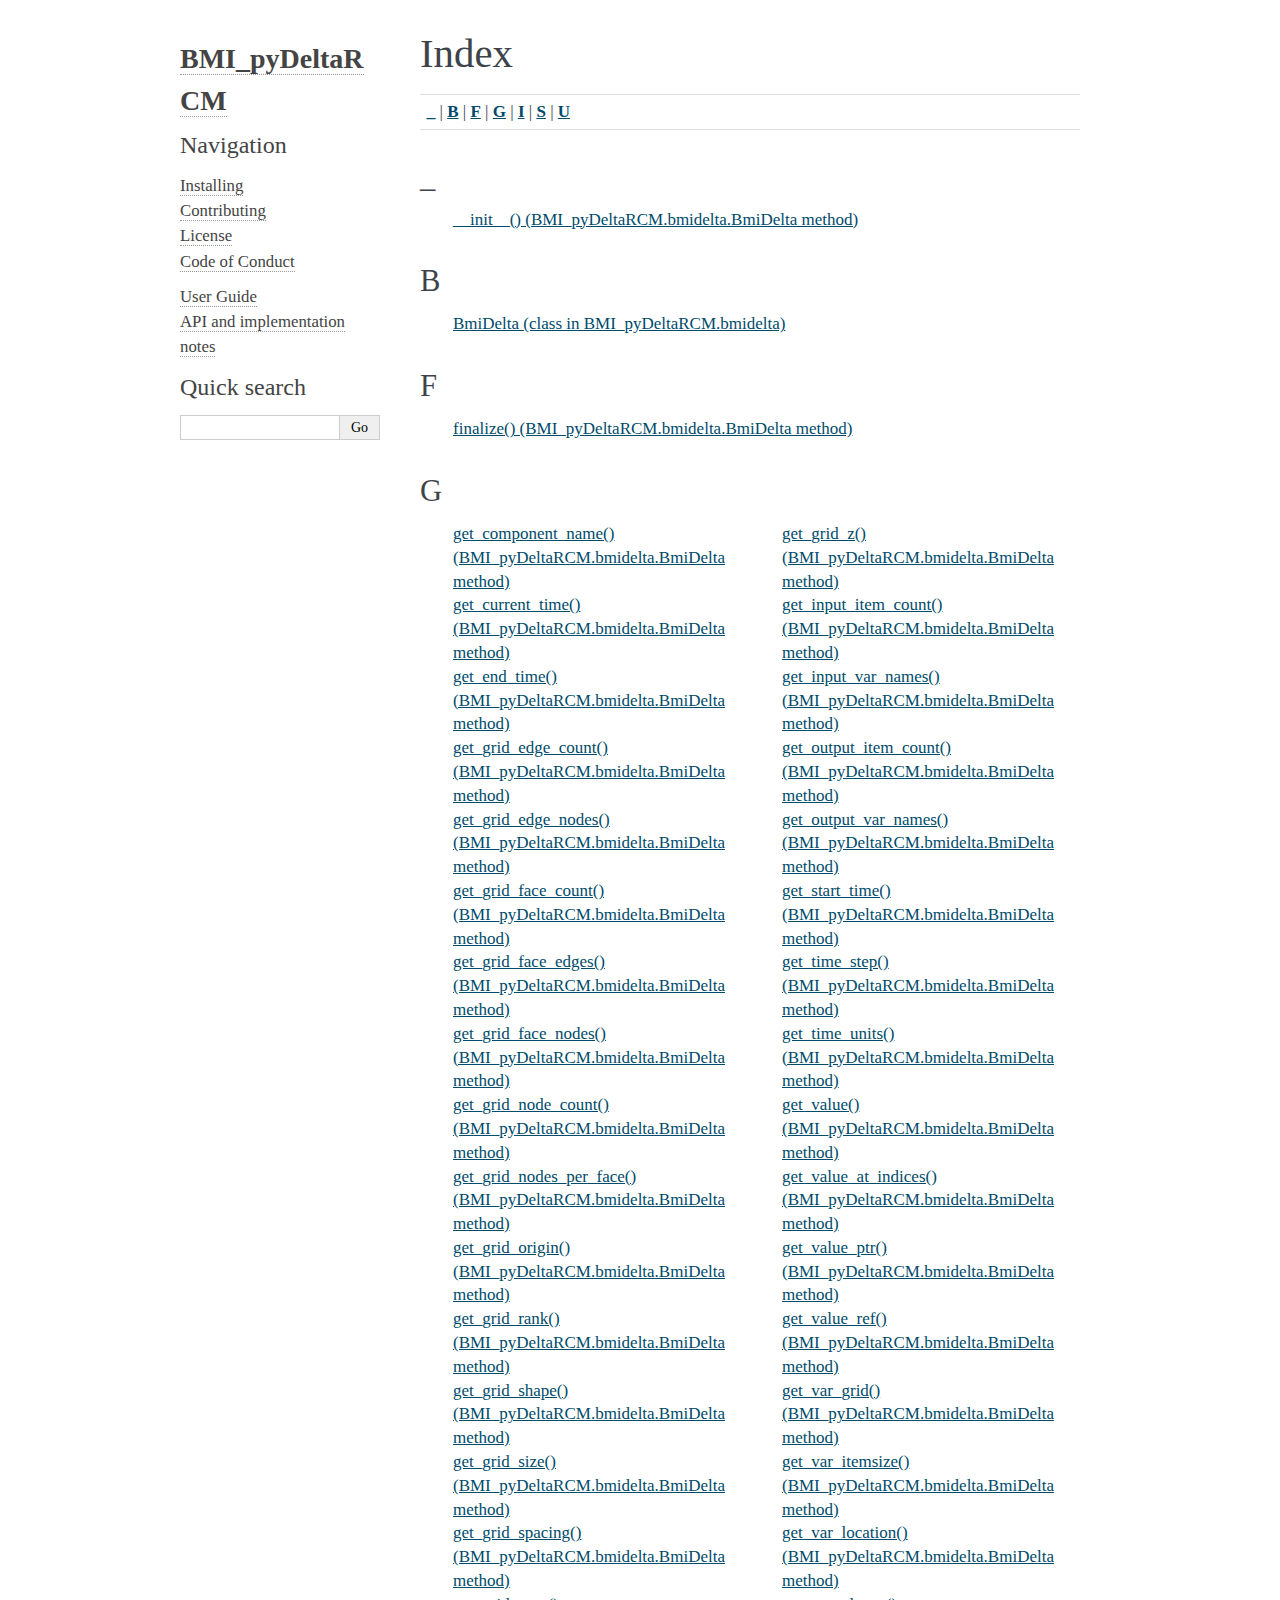
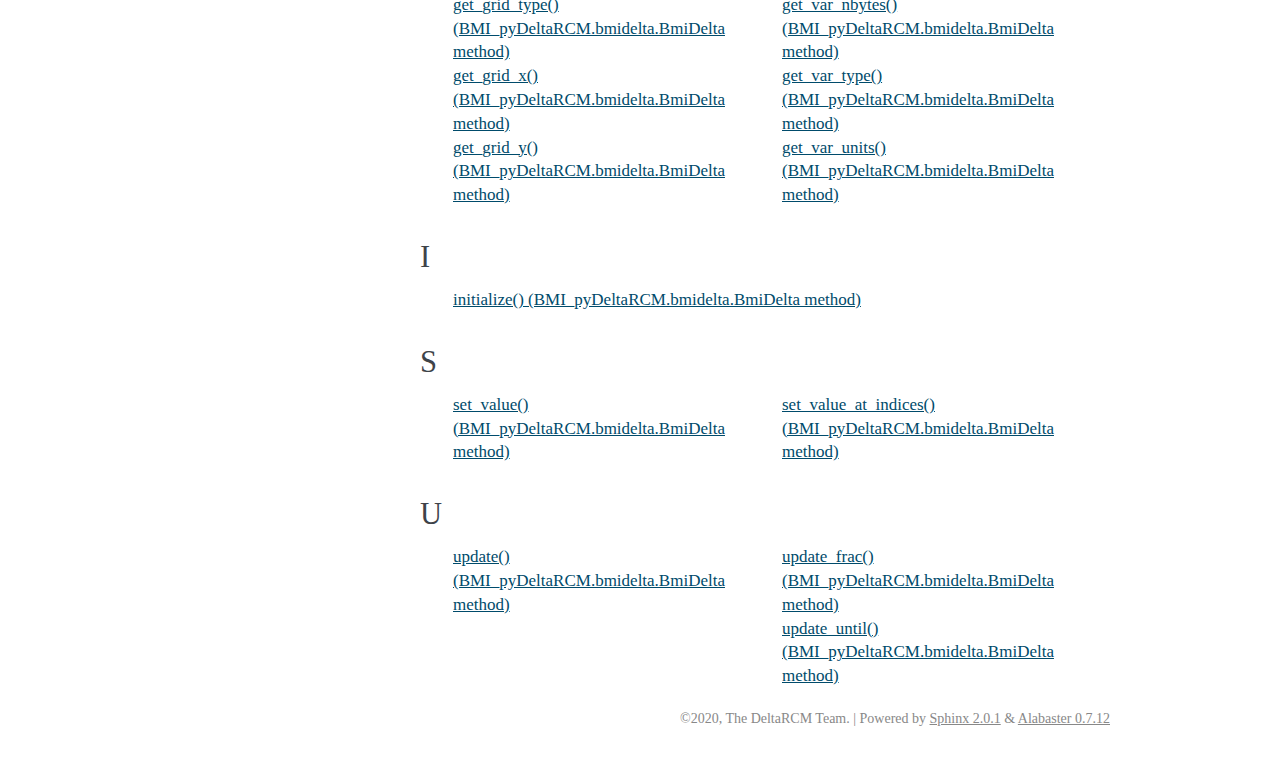
<file: genindex.html>
<!DOCTYPE html>

<html xmlns="http://www.w3.org/1999/xhtml">
  <head>
    <meta charset="utf-8" />
    <title>Index &#8212; BMI_pyDeltaRCM 0.1.1 documentation</title>
    <link rel="stylesheet" href="_static/alabaster.css" type="text/css" />
    <link rel="stylesheet" href="_static/pygments.css" type="text/css" />
    <link rel="stylesheet" type="text/css" href="_static/graphviz.css" />
    <link rel="stylesheet" type="text/css" href="_static/plot_directive.css" />
    <script type="text/javascript" id="documentation_options" data-url_root="./" src="_static/documentation_options.js"></script>
    <script type="text/javascript" src="_static/jquery.js"></script>
    <script type="text/javascript" src="_static/underscore.js"></script>
    <script type="text/javascript" src="_static/doctools.js"></script>
    <script type="text/javascript" src="_static/language_data.js"></script>
    <link rel="index" title="Index" href="#" />
    <link rel="search" title="Search" href="search.html" />
   
  <link rel="stylesheet" href="_static/custom.css" type="text/css" />
  
  
  <meta name="viewport" content="width=device-width, initial-scale=0.9, maximum-scale=0.9" />

  </head><body>
  

    <div class="document">
      <div class="documentwrapper">
        <div class="bodywrapper">
          

          <div class="body" role="main">
            

<h1 id="index">Index</h1>

<div class="genindex-jumpbox">
 <a href="#_"><strong>_</strong></a>
 | <a href="#B"><strong>B</strong></a>
 | <a href="#F"><strong>F</strong></a>
 | <a href="#G"><strong>G</strong></a>
 | <a href="#I"><strong>I</strong></a>
 | <a href="#S"><strong>S</strong></a>
 | <a href="#U"><strong>U</strong></a>
 
</div>
<h2 id="_">_</h2>
<table style="width: 100%" class="indextable genindextable"><tr>
  <td style="width: 33%; vertical-align: top;"><ul>
      <li><a href="reference.html#BMI_pyDeltaRCM.bmidelta.BmiDelta.__init__">__init__() (BMI_pyDeltaRCM.bmidelta.BmiDelta method)</a>
</li>
  </ul></td>
</tr></table>

<h2 id="B">B</h2>
<table style="width: 100%" class="indextable genindextable"><tr>
  <td style="width: 33%; vertical-align: top;"><ul>
      <li><a href="reference.html#BMI_pyDeltaRCM.bmidelta.BmiDelta">BmiDelta (class in BMI_pyDeltaRCM.bmidelta)</a>
</li>
  </ul></td>
</tr></table>

<h2 id="F">F</h2>
<table style="width: 100%" class="indextable genindextable"><tr>
  <td style="width: 33%; vertical-align: top;"><ul>
      <li><a href="reference.html#BMI_pyDeltaRCM.bmidelta.BmiDelta.finalize">finalize() (BMI_pyDeltaRCM.bmidelta.BmiDelta method)</a>
</li>
  </ul></td>
</tr></table>

<h2 id="G">G</h2>
<table style="width: 100%" class="indextable genindextable"><tr>
  <td style="width: 33%; vertical-align: top;"><ul>
      <li><a href="reference.html#BMI_pyDeltaRCM.bmidelta.BmiDelta.get_component_name">get_component_name() (BMI_pyDeltaRCM.bmidelta.BmiDelta method)</a>
</li>
      <li><a href="reference.html#BMI_pyDeltaRCM.bmidelta.BmiDelta.get_current_time">get_current_time() (BMI_pyDeltaRCM.bmidelta.BmiDelta method)</a>
</li>
      <li><a href="reference.html#BMI_pyDeltaRCM.bmidelta.BmiDelta.get_end_time">get_end_time() (BMI_pyDeltaRCM.bmidelta.BmiDelta method)</a>
</li>
      <li><a href="reference.html#BMI_pyDeltaRCM.bmidelta.BmiDelta.get_grid_edge_count">get_grid_edge_count() (BMI_pyDeltaRCM.bmidelta.BmiDelta method)</a>
</li>
      <li><a href="reference.html#BMI_pyDeltaRCM.bmidelta.BmiDelta.get_grid_edge_nodes">get_grid_edge_nodes() (BMI_pyDeltaRCM.bmidelta.BmiDelta method)</a>
</li>
      <li><a href="reference.html#BMI_pyDeltaRCM.bmidelta.BmiDelta.get_grid_face_count">get_grid_face_count() (BMI_pyDeltaRCM.bmidelta.BmiDelta method)</a>
</li>
      <li><a href="reference.html#BMI_pyDeltaRCM.bmidelta.BmiDelta.get_grid_face_edges">get_grid_face_edges() (BMI_pyDeltaRCM.bmidelta.BmiDelta method)</a>
</li>
      <li><a href="reference.html#BMI_pyDeltaRCM.bmidelta.BmiDelta.get_grid_face_nodes">get_grid_face_nodes() (BMI_pyDeltaRCM.bmidelta.BmiDelta method)</a>
</li>
      <li><a href="reference.html#BMI_pyDeltaRCM.bmidelta.BmiDelta.get_grid_node_count">get_grid_node_count() (BMI_pyDeltaRCM.bmidelta.BmiDelta method)</a>
</li>
      <li><a href="reference.html#BMI_pyDeltaRCM.bmidelta.BmiDelta.get_grid_nodes_per_face">get_grid_nodes_per_face() (BMI_pyDeltaRCM.bmidelta.BmiDelta method)</a>
</li>
      <li><a href="reference.html#BMI_pyDeltaRCM.bmidelta.BmiDelta.get_grid_origin">get_grid_origin() (BMI_pyDeltaRCM.bmidelta.BmiDelta method)</a>
</li>
      <li><a href="reference.html#BMI_pyDeltaRCM.bmidelta.BmiDelta.get_grid_rank">get_grid_rank() (BMI_pyDeltaRCM.bmidelta.BmiDelta method)</a>
</li>
      <li><a href="reference.html#BMI_pyDeltaRCM.bmidelta.BmiDelta.get_grid_shape">get_grid_shape() (BMI_pyDeltaRCM.bmidelta.BmiDelta method)</a>
</li>
      <li><a href="reference.html#BMI_pyDeltaRCM.bmidelta.BmiDelta.get_grid_size">get_grid_size() (BMI_pyDeltaRCM.bmidelta.BmiDelta method)</a>
</li>
      <li><a href="reference.html#BMI_pyDeltaRCM.bmidelta.BmiDelta.get_grid_spacing">get_grid_spacing() (BMI_pyDeltaRCM.bmidelta.BmiDelta method)</a>
</li>
      <li><a href="reference.html#BMI_pyDeltaRCM.bmidelta.BmiDelta.get_grid_type">get_grid_type() (BMI_pyDeltaRCM.bmidelta.BmiDelta method)</a>
</li>
      <li><a href="reference.html#BMI_pyDeltaRCM.bmidelta.BmiDelta.get_grid_x">get_grid_x() (BMI_pyDeltaRCM.bmidelta.BmiDelta method)</a>
</li>
      <li><a href="reference.html#BMI_pyDeltaRCM.bmidelta.BmiDelta.get_grid_y">get_grid_y() (BMI_pyDeltaRCM.bmidelta.BmiDelta method)</a>
</li>
  </ul></td>
  <td style="width: 33%; vertical-align: top;"><ul>
      <li><a href="reference.html#BMI_pyDeltaRCM.bmidelta.BmiDelta.get_grid_z">get_grid_z() (BMI_pyDeltaRCM.bmidelta.BmiDelta method)</a>
</li>
      <li><a href="reference.html#BMI_pyDeltaRCM.bmidelta.BmiDelta.get_input_item_count">get_input_item_count() (BMI_pyDeltaRCM.bmidelta.BmiDelta method)</a>
</li>
      <li><a href="reference.html#BMI_pyDeltaRCM.bmidelta.BmiDelta.get_input_var_names">get_input_var_names() (BMI_pyDeltaRCM.bmidelta.BmiDelta method)</a>
</li>
      <li><a href="reference.html#BMI_pyDeltaRCM.bmidelta.BmiDelta.get_output_item_count">get_output_item_count() (BMI_pyDeltaRCM.bmidelta.BmiDelta method)</a>
</li>
      <li><a href="reference.html#BMI_pyDeltaRCM.bmidelta.BmiDelta.get_output_var_names">get_output_var_names() (BMI_pyDeltaRCM.bmidelta.BmiDelta method)</a>
</li>
      <li><a href="reference.html#BMI_pyDeltaRCM.bmidelta.BmiDelta.get_start_time">get_start_time() (BMI_pyDeltaRCM.bmidelta.BmiDelta method)</a>
</li>
      <li><a href="reference.html#BMI_pyDeltaRCM.bmidelta.BmiDelta.get_time_step">get_time_step() (BMI_pyDeltaRCM.bmidelta.BmiDelta method)</a>
</li>
      <li><a href="reference.html#BMI_pyDeltaRCM.bmidelta.BmiDelta.get_time_units">get_time_units() (BMI_pyDeltaRCM.bmidelta.BmiDelta method)</a>
</li>
      <li><a href="reference.html#BMI_pyDeltaRCM.bmidelta.BmiDelta.get_value">get_value() (BMI_pyDeltaRCM.bmidelta.BmiDelta method)</a>
</li>
      <li><a href="reference.html#BMI_pyDeltaRCM.bmidelta.BmiDelta.get_value_at_indices">get_value_at_indices() (BMI_pyDeltaRCM.bmidelta.BmiDelta method)</a>
</li>
      <li><a href="reference.html#BMI_pyDeltaRCM.bmidelta.BmiDelta.get_value_ptr">get_value_ptr() (BMI_pyDeltaRCM.bmidelta.BmiDelta method)</a>
</li>
      <li><a href="reference.html#BMI_pyDeltaRCM.bmidelta.BmiDelta.get_value_ref">get_value_ref() (BMI_pyDeltaRCM.bmidelta.BmiDelta method)</a>
</li>
      <li><a href="reference.html#BMI_pyDeltaRCM.bmidelta.BmiDelta.get_var_grid">get_var_grid() (BMI_pyDeltaRCM.bmidelta.BmiDelta method)</a>
</li>
      <li><a href="reference.html#BMI_pyDeltaRCM.bmidelta.BmiDelta.get_var_itemsize">get_var_itemsize() (BMI_pyDeltaRCM.bmidelta.BmiDelta method)</a>
</li>
      <li><a href="reference.html#BMI_pyDeltaRCM.bmidelta.BmiDelta.get_var_location">get_var_location() (BMI_pyDeltaRCM.bmidelta.BmiDelta method)</a>
</li>
      <li><a href="reference.html#BMI_pyDeltaRCM.bmidelta.BmiDelta.get_var_nbytes">get_var_nbytes() (BMI_pyDeltaRCM.bmidelta.BmiDelta method)</a>
</li>
      <li><a href="reference.html#BMI_pyDeltaRCM.bmidelta.BmiDelta.get_var_type">get_var_type() (BMI_pyDeltaRCM.bmidelta.BmiDelta method)</a>
</li>
      <li><a href="reference.html#BMI_pyDeltaRCM.bmidelta.BmiDelta.get_var_units">get_var_units() (BMI_pyDeltaRCM.bmidelta.BmiDelta method)</a>
</li>
  </ul></td>
</tr></table>

<h2 id="I">I</h2>
<table style="width: 100%" class="indextable genindextable"><tr>
  <td style="width: 33%; vertical-align: top;"><ul>
      <li><a href="reference.html#BMI_pyDeltaRCM.bmidelta.BmiDelta.initialize">initialize() (BMI_pyDeltaRCM.bmidelta.BmiDelta method)</a>
</li>
  </ul></td>
</tr></table>

<h2 id="S">S</h2>
<table style="width: 100%" class="indextable genindextable"><tr>
  <td style="width: 33%; vertical-align: top;"><ul>
      <li><a href="reference.html#BMI_pyDeltaRCM.bmidelta.BmiDelta.set_value">set_value() (BMI_pyDeltaRCM.bmidelta.BmiDelta method)</a>
</li>
  </ul></td>
  <td style="width: 33%; vertical-align: top;"><ul>
      <li><a href="reference.html#BMI_pyDeltaRCM.bmidelta.BmiDelta.set_value_at_indices">set_value_at_indices() (BMI_pyDeltaRCM.bmidelta.BmiDelta method)</a>
</li>
  </ul></td>
</tr></table>

<h2 id="U">U</h2>
<table style="width: 100%" class="indextable genindextable"><tr>
  <td style="width: 33%; vertical-align: top;"><ul>
      <li><a href="reference.html#BMI_pyDeltaRCM.bmidelta.BmiDelta.update">update() (BMI_pyDeltaRCM.bmidelta.BmiDelta method)</a>
</li>
  </ul></td>
  <td style="width: 33%; vertical-align: top;"><ul>
      <li><a href="reference.html#BMI_pyDeltaRCM.bmidelta.BmiDelta.update_frac">update_frac() (BMI_pyDeltaRCM.bmidelta.BmiDelta method)</a>
</li>
      <li><a href="reference.html#BMI_pyDeltaRCM.bmidelta.BmiDelta.update_until">update_until() (BMI_pyDeltaRCM.bmidelta.BmiDelta method)</a>
</li>
  </ul></td>
</tr></table>



          </div>
          
        </div>
      </div>
      <div class="sphinxsidebar" role="navigation" aria-label="main navigation">
        <div class="sphinxsidebarwrapper">
<h1 class="logo"><a href="index.html">BMI_pyDeltaRCM</a></h1>








<h3>Navigation</h3>
<ul>
<li class="toctree-l1"><a class="reference internal" href="meta/installing.html">Installing</a></li>
<li class="toctree-l1"><a class="reference internal" href="meta/contributing.html">Contributing</a></li>
<li class="toctree-l1"><a class="reference internal" href="meta/license.html">License</a></li>
<li class="toctree-l1"><a class="reference internal" href="meta/conduct.html">Code of Conduct</a></li>
</ul>
<ul>
<li class="toctree-l1"><a class="reference internal" href="userguide.html">User Guide</a></li>
<li class="toctree-l1"><a class="reference internal" href="reference.html">API and implementation notes</a></li>
</ul>

<div class="relations">
<h3>Related Topics</h3>
<ul>
  <li><a href="index.html">Documentation overview</a><ul>
  </ul></li>
</ul>
</div>
<div id="searchbox" style="display: none" role="search">
  <h3>Quick search</h3>
    <div class="searchformwrapper">
    <form class="search" action="search.html" method="get">
      <input type="text" name="q" />
      <input type="submit" value="Go" />
    </form>
    </div>
</div>
<script type="text/javascript">$('#searchbox').show(0);</script>








        </div>
      </div>
      <div class="clearer"></div>
    </div>
    <div class="footer">
      &copy;2020, The DeltaRCM Team.
      
      |
      Powered by <a href="http://sphinx-doc.org/">Sphinx 2.0.1</a>
      &amp; <a href="https://github.com/bitprophet/alabaster">Alabaster 0.7.12</a>
      
    </div>

    

    
  </body>
</html>
</file>
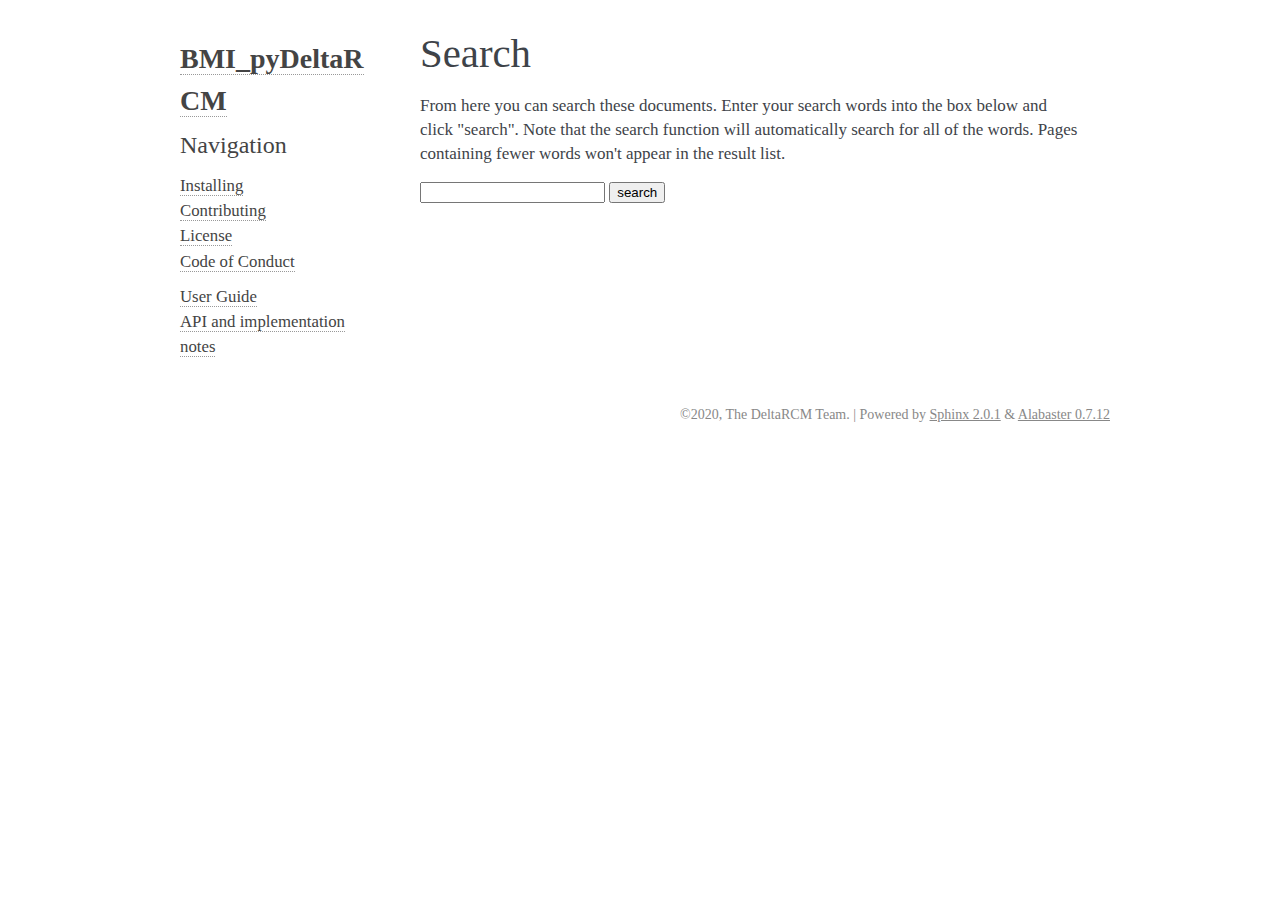
<file: search.html>
<!DOCTYPE html>

<html xmlns="http://www.w3.org/1999/xhtml">
  <head>
    <meta charset="utf-8" />
    <title>Search &#8212; BMI_pyDeltaRCM 0.1.1 documentation</title>
    <link rel="stylesheet" href="_static/alabaster.css" type="text/css" />
    <link rel="stylesheet" href="_static/pygments.css" type="text/css" />
    <link rel="stylesheet" type="text/css" href="_static/graphviz.css" />
    <link rel="stylesheet" type="text/css" href="_static/plot_directive.css" />
    
    <script type="text/javascript" id="documentation_options" data-url_root="./" src="_static/documentation_options.js"></script>
    <script type="text/javascript" src="_static/jquery.js"></script>
    <script type="text/javascript" src="_static/underscore.js"></script>
    <script type="text/javascript" src="_static/doctools.js"></script>
    <script type="text/javascript" src="_static/language_data.js"></script>
    <script type="text/javascript" src="_static/searchtools.js"></script>
    <link rel="index" title="Index" href="genindex.html" />
    <link rel="search" title="Search" href="#" />
  <script type="text/javascript" src="searchindex.js" defer></script>
  
   
  <link rel="stylesheet" href="_static/custom.css" type="text/css" />
  
  
  <meta name="viewport" content="width=device-width, initial-scale=0.9, maximum-scale=0.9" />


  </head><body>
  

    <div class="document">
      <div class="documentwrapper">
        <div class="bodywrapper">
          

          <div class="body" role="main">
            
  <h1 id="search-documentation">Search</h1>
  <div id="fallback" class="admonition warning">
  <script type="text/javascript">$('#fallback').hide();</script>
  <p>
    Please activate JavaScript to enable the search
    functionality.
  </p>
  </div>
  <p>
    From here you can search these documents. Enter your search
    words into the box below and click "search". Note that the search
    function will automatically search for all of the words. Pages
    containing fewer words won't appear in the result list.
  </p>
  <form action="" method="get">
    <input type="text" name="q" value="" />
    <input type="submit" value="search" />
    <span id="search-progress" style="padding-left: 10px"></span>
  </form>
  
  <div id="search-results">
  
  </div>

          </div>
          
        </div>
      </div>
      <div class="sphinxsidebar" role="navigation" aria-label="main navigation">
        <div class="sphinxsidebarwrapper">
<h1 class="logo"><a href="index.html">BMI_pyDeltaRCM</a></h1>








<h3>Navigation</h3>
<ul>
<li class="toctree-l1"><a class="reference internal" href="meta/installing.html">Installing</a></li>
<li class="toctree-l1"><a class="reference internal" href="meta/contributing.html">Contributing</a></li>
<li class="toctree-l1"><a class="reference internal" href="meta/license.html">License</a></li>
<li class="toctree-l1"><a class="reference internal" href="meta/conduct.html">Code of Conduct</a></li>
</ul>
<ul>
<li class="toctree-l1"><a class="reference internal" href="userguide.html">User Guide</a></li>
<li class="toctree-l1"><a class="reference internal" href="reference.html">API and implementation notes</a></li>
</ul>

<div class="relations">
<h3>Related Topics</h3>
<ul>
  <li><a href="index.html">Documentation overview</a><ul>
  </ul></li>
</ul>
</div>








        </div>
      </div>
      <div class="clearer"></div>
    </div>
    <div class="footer">
      &copy;2020, The DeltaRCM Team.
      
      |
      Powered by <a href="http://sphinx-doc.org/">Sphinx 2.0.1</a>
      &amp; <a href="https://github.com/bitprophet/alabaster">Alabaster 0.7.12</a>
      
    </div>

    

    
  </body>
</html>
</file>
<file: _static/alabaster.css>
@import url("basic.css");

/* -- page layout ----------------------------------------------------------- */

body {
    font-family: Georgia, serif;
    font-size: 17px;
    background-color: #fff;
    color: #000;
    margin: 0;
    padding: 0;
}


div.document {
    width: 940px;
    margin: 30px auto 0 auto;
}

div.documentwrapper {
    float: left;
    width: 100%;
}

div.bodywrapper {
    margin: 0 0 0 220px;
}

div.sphinxsidebar {
    width: 220px;
    font-size: 14px;
    line-height: 1.5;
}

hr {
    border: 1px solid #B1B4B6;
}

div.body {
    background-color: #fff;
    color: #3E4349;
    padding: 0 30px 0 30px;
}

div.body > .section {
    text-align: left;
}

div.footer {
    width: 940px;
    margin: 20px auto 30px auto;
    font-size: 14px;
    color: #888;
    text-align: right;
}

div.footer a {
    color: #888;
}

p.caption {
    font-family: inherit;
    font-size: inherit;
}


div.relations {
    display: none;
}


div.sphinxsidebar a {
    color: #444;
    text-decoration: none;
    border-bottom: 1px dotted #999;
}

div.sphinxsidebar a:hover {
    border-bottom: 1px solid #999;
}

div.sphinxsidebarwrapper {
    padding: 18px 10px;
}

div.sphinxsidebarwrapper p.logo {
    padding: 0;
    margin: -10px 0 0 0px;
    text-align: center;
}

div.sphinxsidebarwrapper h1.logo {
    margin-top: -10px;
    text-align: center;
    margin-bottom: 5px;
    text-align: left;
}

div.sphinxsidebarwrapper h1.logo-name {
    margin-top: 0px;
}

div.sphinxsidebarwrapper p.blurb {
    margin-top: 0;
    font-style: normal;
}

div.sphinxsidebar h3,
div.sphinxsidebar h4 {
    font-family: Georgia, serif;
    color: #444;
    font-size: 24px;
    font-weight: normal;
    margin: 0 0 5px 0;
    padding: 0;
}

div.sphinxsidebar h4 {
    font-size: 20px;
}

div.sphinxsidebar h3 a {
    color: #444;
}

div.sphinxsidebar p.logo a,
div.sphinxsidebar h3 a,
div.sphinxsidebar p.logo a:hover,
div.sphinxsidebar h3 a:hover {
    border: none;
}

div.sphinxsidebar p {
    color: #555;
    margin: 10px 0;
}

div.sphinxsidebar ul {
    margin: 10px 0;
    padding: 0;
    color: #000;
}

div.sphinxsidebar ul li.toctree-l1 > a {
    font-size: 120%;
}

div.sphinxsidebar ul li.toctree-l2 > a {
    font-size: 110%;
}

div.sphinxsidebar input {
    border: 1px solid #CCC;
    font-family: Georgia, serif;
    font-size: 1em;
}

div.sphinxsidebar hr {
    border: none;
    height: 1px;
    color: #AAA;
    background: #AAA;

    text-align: left;
    margin-left: 0;
    width: 50%;
}

div.sphinxsidebar .badge {
    border-bottom: none;
}

div.sphinxsidebar .badge:hover {
    border-bottom: none;
}

/* To address an issue with donation coming after search */
div.sphinxsidebar h3.donation {
    margin-top: 10px;
}

/* -- body styles ----------------------------------------------------------- */

a {
    color: #004B6B;
    text-decoration: underline;
}

a:hover {
    color: #6D4100;
    text-decoration: underline;
}

div.body h1,
div.body h2,
div.body h3,
div.body h4,
div.body h5,
div.body h6 {
    font-family: Georgia, serif;
    font-weight: normal;
    margin: 30px 0px 10px 0px;
    padding: 0;
}

div.body h1 { margin-top: 0; padding-top: 0; font-size: 240%; }
div.body h2 { font-size: 180%; }
div.body h3 { font-size: 150%; }
div.body h4 { font-size: 130%; }
div.body h5 { font-size: 100%; }
div.body h6 { font-size: 100%; }

a.headerlink {
    color: #DDD;
    padding: 0 4px;
    text-decoration: none;
}

a.headerlink:hover {
    color: #444;
    background: #EAEAEA;
}

div.body p, div.body dd, div.body li {
    line-height: 1.4em;
}

div.admonition {
    margin: 20px 0px;
    padding: 10px 30px;
    background-color: #EEE;
    border: 1px solid #CCC;
}

div.admonition tt.xref, div.admonition code.xref, div.admonition a tt {
    background-color: #FBFBFB;
    border-bottom: 1px solid #fafafa;
}

div.admonition p.admonition-title {
    font-family: Georgia, serif;
    font-weight: normal;
    font-size: 24px;
    margin: 0 0 10px 0;
    padding: 0;
    line-height: 1;
}

div.admonition p.last {
    margin-bottom: 0;
}

div.highlight {
    background-color: #fff;
}

dt:target, .highlight {
    background: #FAF3E8;
}

div.warning {
    background-color: #FCC;
    border: 1px solid #FAA;
}

div.danger {
    background-color: #FCC;
    border: 1px solid #FAA;
    -moz-box-shadow: 2px 2px 4px #D52C2C;
    -webkit-box-shadow: 2px 2px 4px #D52C2C;
    box-shadow: 2px 2px 4px #D52C2C;
}

div.error {
    background-color: #FCC;
    border: 1px solid #FAA;
    -moz-box-shadow: 2px 2px 4px #D52C2C;
    -webkit-box-shadow: 2px 2px 4px #D52C2C;
    box-shadow: 2px 2px 4px #D52C2C;
}

div.caution {
    background-color: #FCC;
    border: 1px solid #FAA;
}

div.attention {
    background-color: #FCC;
    border: 1px solid #FAA;
}

div.important {
    background-color: #EEE;
    border: 1px solid #CCC;
}

div.note {
    background-color: #EEE;
    border: 1px solid #CCC;
}

div.tip {
    background-color: #EEE;
    border: 1px solid #CCC;
}

div.hint {
    background-color: #EEE;
    border: 1px solid #CCC;
}

div.seealso {
    background-color: #EEE;
    border: 1px solid #CCC;
}

div.topic {
    background-color: #EEE;
}

p.admonition-title {
    display: inline;
}

p.admonition-title:after {
    content: ":";
}

pre, tt, code {
    font-family: 'Consolas', 'Menlo', 'DejaVu Sans Mono', 'Bitstream Vera Sans Mono', monospace;
    font-size: 0.9em;
}

.hll {
    background-color: #FFC;
    margin: 0 -12px;
    padding: 0 12px;
    display: block;
}

img.screenshot {
}

tt.descname, tt.descclassname, code.descname, code.descclassname {
    font-size: 0.95em;
}

tt.descname, code.descname {
    padding-right: 0.08em;
}

img.screenshot {
    -moz-box-shadow: 2px 2px 4px #EEE;
    -webkit-box-shadow: 2px 2px 4px #EEE;
    box-shadow: 2px 2px 4px #EEE;
}

table.docutils {
    border: 1px solid #888;
    -moz-box-shadow: 2px 2px 4px #EEE;
    -webkit-box-shadow: 2px 2px 4px #EEE;
    box-shadow: 2px 2px 4px #EEE;
}

table.docutils td, table.docutils th {
    border: 1px solid #888;
    padding: 0.25em 0.7em;
}

table.field-list, table.footnote {
    border: none;
    -moz-box-shadow: none;
    -webkit-box-shadow: none;
    box-shadow: none;
}

table.footnote {
    margin: 15px 0;
    width: 100%;
    border: 1px solid #EEE;
    background: #FDFDFD;
    font-size: 0.9em;
}

table.footnote + table.footnote {
    margin-top: -15px;
    border-top: none;
}

table.field-list th {
    padding: 0 0.8em 0 0;
}

table.field-list td {
    padding: 0;
}

table.field-list p {
    margin-bottom: 0.8em;
}

/* Cloned from
 * https://github.com/sphinx-doc/sphinx/commit/ef60dbfce09286b20b7385333d63a60321784e68
 */
.field-name {
    -moz-hyphens: manual;
    -ms-hyphens: manual;
    -webkit-hyphens: manual;
    hyphens: manual;
}

table.footnote td.label {
    width: .1px;
    padding: 0.3em 0 0.3em 0.5em;
}

table.footnote td {
    padding: 0.3em 0.5em;
}

dl {
    margin: 0;
    padding: 0;
}

dl dd {
    margin-left: 30px;
}

blockquote {
    margin: 0 0 0 30px;
    padding: 0;
}

ul, ol {
    /* Matches the 30px from the narrow-screen "li > ul" selector below */
    margin: 10px 0 10px 30px;
    padding: 0;
}

pre {
    background: #EEE;
    padding: 7px 30px;
    margin: 15px 0px;
    line-height: 1.3em;
}

div.viewcode-block:target {
    background: #ffd;
}

dl pre, blockquote pre, li pre {
    margin-left: 0;
    padding-left: 30px;
}

tt, code {
    background-color: #ecf0f3;
    color: #222;
    /* padding: 1px 2px; */
}

tt.xref, code.xref, a tt {
    background-color: #FBFBFB;
    border-bottom: 1px solid #fff;
}

a.reference {
    text-decoration: none;
    border-bottom: 1px dotted #004B6B;
}

/* Don't put an underline on images */
a.image-reference, a.image-reference:hover {
    border-bottom: none;
}

a.reference:hover {
    border-bottom: 1px solid #6D4100;
}

a.footnote-reference {
    text-decoration: none;
    font-size: 0.7em;
    vertical-align: top;
    border-bottom: 1px dotted #004B6B;
}

a.footnote-reference:hover {
    border-bottom: 1px solid #6D4100;
}

a:hover tt, a:hover code {
    background: #EEE;
}


@media screen and (max-width: 870px) {

    div.sphinxsidebar {
    	display: none;
    }

    div.document {
       width: 100%;

    }

    div.documentwrapper {
    	margin-left: 0;
    	margin-top: 0;
    	margin-right: 0;
    	margin-bottom: 0;
    }

    div.bodywrapper {
    	margin-top: 0;
    	margin-right: 0;
    	margin-bottom: 0;
    	margin-left: 0;
    }

    ul {
    	margin-left: 0;
    }

	li > ul {
        /* Matches the 30px from the "ul, ol" selector above */
		margin-left: 30px;
	}

    .document {
    	width: auto;
    }

    .footer {
    	width: auto;
    }

    .bodywrapper {
    	margin: 0;
    }

    .footer {
    	width: auto;
    }

    .github {
        display: none;
    }



}



@media screen and (max-width: 875px) {

    body {
        margin: 0;
        padding: 20px 30px;
    }

    div.documentwrapper {
        float: none;
        background: #fff;
    }

    div.sphinxsidebar {
        display: block;
        float: none;
        width: 102.5%;
        margin: 50px -30px -20px -30px;
        padding: 10px 20px;
        background: #333;
        color: #FFF;
    }

    div.sphinxsidebar h3, div.sphinxsidebar h4, div.sphinxsidebar p,
    div.sphinxsidebar h3 a {
        color: #fff;
    }

    div.sphinxsidebar a {
        color: #AAA;
    }

    div.sphinxsidebar p.logo {
        display: none;
    }

    div.document {
        width: 100%;
        margin: 0;
    }

    div.footer {
        display: none;
    }

    div.bodywrapper {
        margin: 0;
    }

    div.body {
        min-height: 0;
        padding: 0;
    }

    .rtd_doc_footer {
        display: none;
    }

    .document {
        width: auto;
    }

    .footer {
        width: auto;
    }

    .footer {
        width: auto;
    }

    .github {
        display: none;
    }
}


/* misc. */

.revsys-inline {
    display: none!important;
}

/* Make nested-list/multi-paragraph items look better in Releases changelog
 * pages. Without this, docutils' magical list fuckery causes inconsistent
 * formatting between different release sub-lists.
 */
div#changelog > div.section > ul > li > p:only-child {
    margin-bottom: 0;
}

/* Hide fugly table cell borders in ..bibliography:: directive output */
table.docutils.citation, table.docutils.citation td, table.docutils.citation th {
  border: none;
  /* Below needed in some edge cases; if not applied, bottom shadows appear */
  -moz-box-shadow: none;
  -webkit-box-shadow: none;
  box-shadow: none;
}


/* relbar */

.related {
    line-height: 30px;
    width: 100%;
    font-size: 0.9rem;
}

.related.top {
    border-bottom: 1px solid #EEE;
    margin-bottom: 20px;
}

.related.bottom {
    border-top: 1px solid #EEE;
}

.related ul {
    padding: 0;
    margin: 0;
    list-style: none;
}

.related li {
    display: inline;
}

nav#rellinks {
    float: right;
}

nav#rellinks li+li:before {
    content: "|";
}

nav#breadcrumbs li+li:before {
    content: "\00BB";
}

/* Hide certain items when printing */
@media print {
    div.related {
        display: none;
    }
}
</file>
<file: _static/pygments.css>
pre { line-height: 125%; }
td.linenos .normal { color: inherit; background-color: transparent; padding-left: 5px; padding-right: 5px; }
span.linenos { color: inherit; background-color: transparent; padding-left: 5px; padding-right: 5px; }
td.linenos .special { color: #000000; background-color: #ffffc0; padding-left: 5px; padding-right: 5px; }
span.linenos.special { color: #000000; background-color: #ffffc0; padding-left: 5px; padding-right: 5px; }
.highlight .hll { background-color: #ffffcc }
.highlight { background: #f8f8f8; }
.highlight .c { color: #8f5902; font-style: italic } /* Comment */
.highlight .err { color: #a40000; border: 1px solid #ef2929 } /* Error */
.highlight .g { color: #000000 } /* Generic */
.highlight .k { color: #004461; font-weight: bold } /* Keyword */
.highlight .l { color: #000000 } /* Literal */
.highlight .n { color: #000000 } /* Name */
.highlight .o { color: #582800 } /* Operator */
.highlight .x { color: #000000 } /* Other */
.highlight .p { color: #000000; font-weight: bold } /* Punctuation */
.highlight .ch { color: #8f5902; font-style: italic } /* Comment.Hashbang */
.highlight .cm { color: #8f5902; font-style: italic } /* Comment.Multiline */
.highlight .cp { color: #8f5902 } /* Comment.Preproc */
.highlight .cpf { color: #8f5902; font-style: italic } /* Comment.PreprocFile */
.highlight .c1 { color: #8f5902; font-style: italic } /* Comment.Single */
.highlight .cs { color: #8f5902; font-style: italic } /* Comment.Special */
.highlight .gd { color: #a40000 } /* Generic.Deleted */
.highlight .ge { color: #000000; font-style: italic } /* Generic.Emph */
.highlight .gr { color: #ef2929 } /* Generic.Error */
.highlight .gh { color: #000080; font-weight: bold } /* Generic.Heading */
.highlight .gi { color: #00A000 } /* Generic.Inserted */
.highlight .go { color: #888888 } /* Generic.Output */
.highlight .gp { color: #745334 } /* Generic.Prompt */
.highlight .gs { color: #000000; font-weight: bold } /* Generic.Strong */
.highlight .gu { color: #800080; font-weight: bold } /* Generic.Subheading */
.highlight .gt { color: #a40000; font-weight: bold } /* Generic.Traceback */
.highlight .kc { color: #004461; font-weight: bold } /* Keyword.Constant */
.highlight .kd { color: #004461; font-weight: bold } /* Keyword.Declaration */
.highlight .kn { color: #004461; font-weight: bold } /* Keyword.Namespace */
.highlight .kp { color: #004461; font-weight: bold } /* Keyword.Pseudo */
.highlight .kr { color: #004461; font-weight: bold } /* Keyword.Reserved */
.highlight .kt { color: #004461; font-weight: bold } /* Keyword.Type */
.highlight .ld { color: #000000 } /* Literal.Date */
.highlight .m { color: #990000 } /* Literal.Number */
.highlight .s { color: #4e9a06 } /* Literal.String */
.highlight .na { color: #c4a000 } /* Name.Attribute */
.highlight .nb { color: #004461 } /* Name.Builtin */
.highlight .nc { color: #000000 } /* Name.Class */
.highlight .no { color: #000000 } /* Name.Constant */
.highlight .nd { color: #888888 } /* Name.Decorator */
.highlight .ni { color: #ce5c00 } /* Name.Entity */
.highlight .ne { color: #cc0000; font-weight: bold } /* Name.Exception */
.highlight .nf { color: #000000 } /* Name.Function */
.highlight .nl { color: #f57900 } /* Name.Label */
.highlight .nn { color: #000000 } /* Name.Namespace */
.highlight .nx { color: #000000 } /* Name.Other */
.highlight .py { color: #000000 } /* Name.Property */
.highlight .nt { color: #004461; font-weight: bold } /* Name.Tag */
.highlight .nv { color: #000000 } /* Name.Variable */
.highlight .ow { color: #004461; font-weight: bold } /* Operator.Word */
.highlight .w { color: #f8f8f8; text-decoration: underline } /* Text.Whitespace */
.highlight .mb { color: #990000 } /* Literal.Number.Bin */
.highlight .mf { color: #990000 } /* Literal.Number.Float */
.highlight .mh { color: #990000 } /* Literal.Number.Hex */
.highlight .mi { color: #990000 } /* Literal.Number.Integer */
.highlight .mo { color: #990000 } /* Literal.Number.Oct */
.highlight .sa { color: #4e9a06 } /* Literal.String.Affix */
.highlight .sb { color: #4e9a06 } /* Literal.String.Backtick */
.highlight .sc { color: #4e9a06 } /* Literal.String.Char */
.highlight .dl { color: #4e9a06 } /* Literal.String.Delimiter */
.highlight .sd { color: #8f5902; font-style: italic } /* Literal.String.Doc */
.highlight .s2 { color: #4e9a06 } /* Literal.String.Double */
.highlight .se { color: #4e9a06 } /* Literal.String.Escape */
.highlight .sh { color: #4e9a06 } /* Literal.String.Heredoc */
.highlight .si { color: #4e9a06 } /* Literal.String.Interpol */
.highlight .sx { color: #4e9a06 } /* Literal.String.Other */
.highlight .sr { color: #4e9a06 } /* Literal.String.Regex */
.highlight .s1 { color: #4e9a06 } /* Literal.String.Single */
.highlight .ss { color: #4e9a06 } /* Literal.String.Symbol */
.highlight .bp { color: #3465a4 } /* Name.Builtin.Pseudo */
.highlight .fm { color: #000000 } /* Name.Function.Magic */
.highlight .vc { color: #000000 } /* Name.Variable.Class */
.highlight .vg { color: #000000 } /* Name.Variable.Global */
.highlight .vi { color: #000000 } /* Name.Variable.Instance */
.highlight .vm { color: #000000 } /* Name.Variable.Magic */
.highlight .il { color: #990000 } /* Literal.Number.Integer.Long */
</file>
<file: _static/graphviz.css>
/*
 * graphviz.css
 * ~~~~~~~~~~~~
 *
 * Sphinx stylesheet -- graphviz extension.
 *
 * :copyright: Copyright 2007-2019 by the Sphinx team, see AUTHORS.
 * :license: BSD, see LICENSE for details.
 *
 */

img.graphviz {
    border: 0;
    max-width: 100%;
}

object.graphviz {
    max-width: 100%;
}
</file>
<file: _static/plot_directive.css>
/*
 * plot_directive.css
 * ~~~~~~~~~~~~
 *
 * Stylesheet controlling images created using the `plot` directive within
 * Sphinx.
 *
 * :copyright: Copyright 2020-* by the Matplotlib development team.
 * :license: Matplotlib, see LICENSE for details.
 *
 */

img.plot-directive {
    border: 0;
    max-width: 100%;
}
</file>
<file: _static/custom.css>
/* This file intentionally left blank. */
</file>
